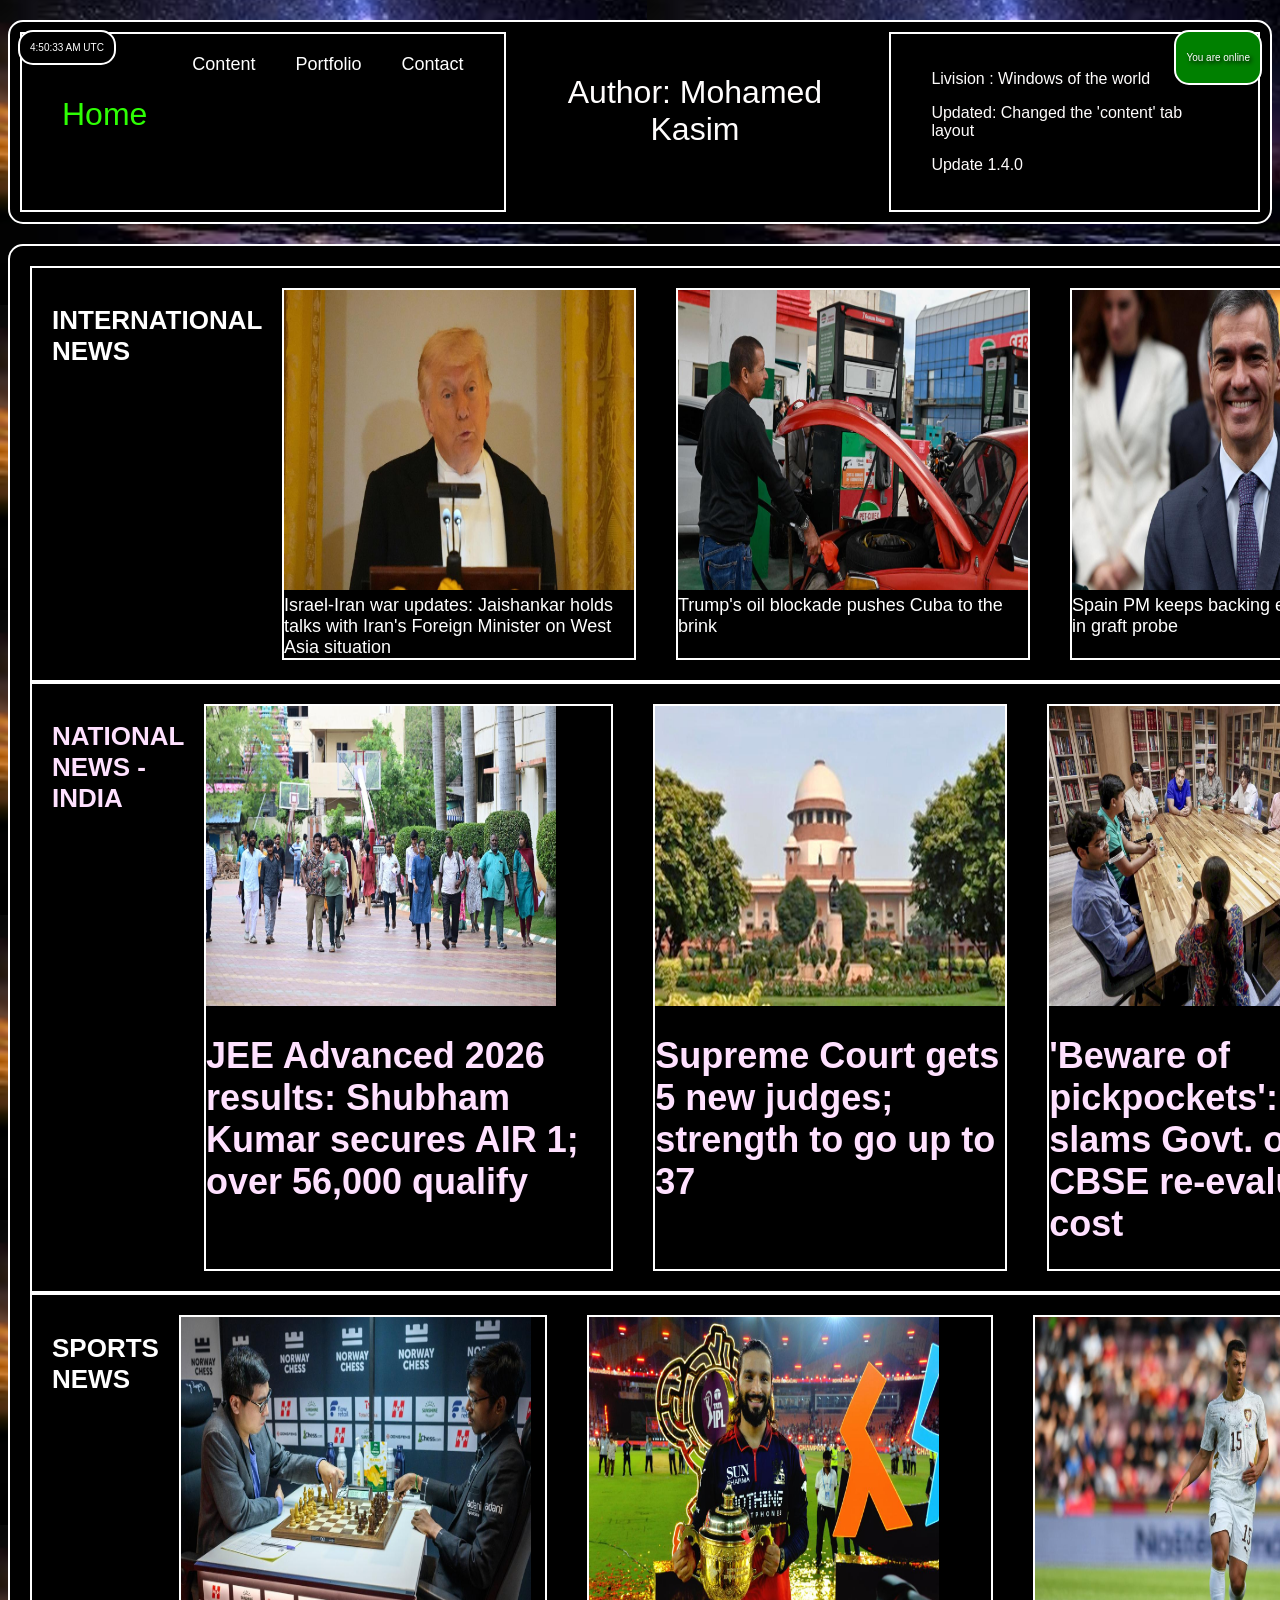
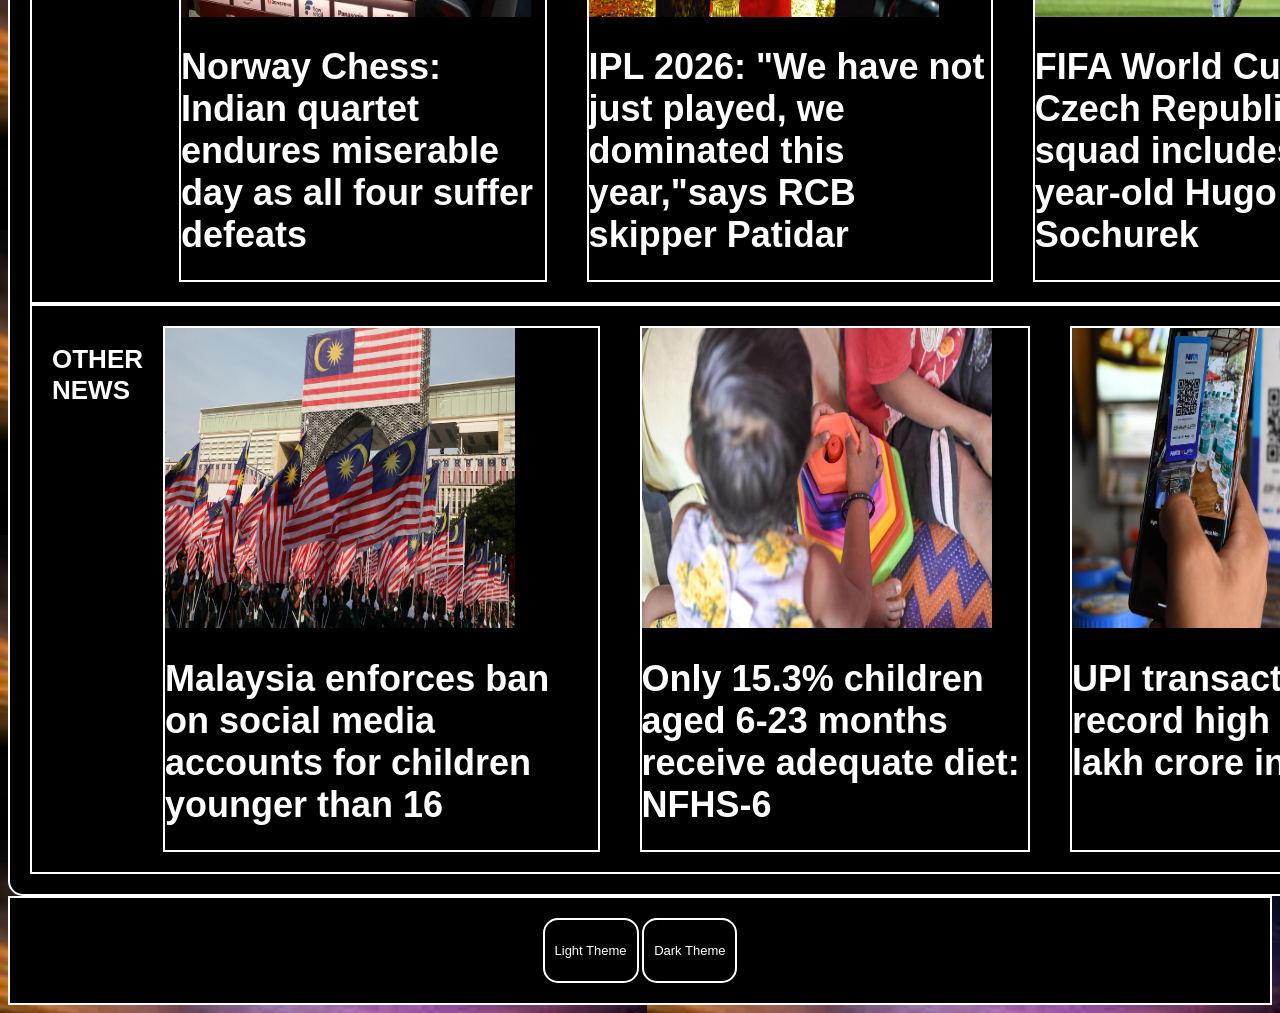
<file: index.html>
<!DOCTYPE html><html lang="en"><head><meta charset="UTF-8"><meta name="viewport" content="width=device-width, initial-scale=1.0">
<title>Document</title><link rel="stylesheet" href="css/styler.css"></head>

<body background="fah.png" id="contrast-upd">

      <div class="header">


      <div class="network-status" id="network-status">
            <p id="network-status-text">Checking network status...</p>
      </div>

      <div class="clock" id="clock">
            <!-- Clock will be displayed here -->
      </div>


      </div>

      <div id="topframe">

            <div class="partone">
                  <div class="b">
                        <p>Home</p>
                  </div>
                  <div class="a">
                        <a href="content.html">Content</a>
                  </div>
                  <div class="a">
                        <a href="portfolio.html">Portfolio</a>
                  </div>
                  <div class="a">
                        <a href="contact.html">Contact</a>
                  </div>
            </div>


            <div class="parttwo">
                  <p class="b">Author: Mohamed Kasim</p>
            </div>

            <div class="partthree">
                  <p class="c">Livision : Windows of the world</p>
                  <p class="c">Updated: Changed the 'content' tab layout</p>
                  <p class="c"> Update 1.4.0
                  </p>
            </div>

      </div>























      <div id="mainframe">

            <div class="internationalnews">
                  <div>
                        <h1>INTERNATIONAL NEWS</h1>
                  </div>


                  <div class="news">
                        <div class="newsimage">
                              <img src="uncle/a.jpg" alt="U.S. President Donald Trump speaks during a State Dinner with Britain's King Charles III | Photo Credit: AP" abbr="U.S. President Donald Trump speaks during a State Dinner with Britain's King Charles III | Photo Credit: AP">
                        </div>
                        <div class="newscontent">
                              <a href="https://www.thehindu.com/news/international/iran-israel-war-live-trump-ceasefire-talks-strait-of-hormuz-updates-april-29-2026/article70918966.ece">Israel-Iran war updates: Jaishankar holds talks with Iran's Foreign Minister on West Asia situation</a>                              
                        </div>
                  </div>
                  <div class="news">
                        <div class="newsimage">
                              <img src="uncle/b.jfif" alt="Cuba's dependence on oil is structural as it accounts for 83% of total power generation and oil products make up 56% of total energy consumption across industry, transport, agriculture and households. | Photo Credit: Reuters" abbr="Cuba's dependence on oil is structural as it accounts for 83% of total power generation and oil products make up 56% of total energy consumption across industry, transport, agriculture and households. | Photo Credit: Reuters">
                        </div>
                        <div class="newscontent">
                              <a href="https://www.thehindu.com/news/international/trumps-oil-blockade-pushes-cuba-to-the-brink/article70591340.ece">Trump's oil blockade pushes Cuba to the brink</a>
                        </div>
                  </div>
                  <div class="news">
                        <div class="newsimage">
                              <img src="uncle/c.jfif" alt="Spain's Prime Minister Pedro Sanchez. File picture | Photo Credit: Reuters" abbr="Spain's Prime Minister Pedro Sanchez. File picture | Photo Credit: Reuters">
                        </div>
                        <div class="newscontent">
                              <a href="https://www.thehindu.com/news/international/spain-pm-keeps-backing-ex-leader-targeted-in-graft-probe/article71030575.ece#google_vignette">Spain PM keeps backing ex-leader targeted in graft probe</a>
                        </div>
                  </div>
            </div>


            <div class="nationalnews">
                  <div>
                        <h1>NATIONAL NEWS - INDIA</h1>
                  </div>
                  <div class="news">

                        <div class="newsimage">
                              <img src="uncle/jee.jfif" alt="Students walk out of the examination centre after appearing for the Joint Entrance Examination (JEE) Advanced 2026." abbr="Students walk out of the examination centre after appearing for the Joint Entrance Examination (JEE) Advanced 2026.">
                        </div>
                        <div class="newscontent">
                              <h1>JEE Advanced 2026 results: Shubham Kumar secures AIR 1; over 56,000 qualify</h1>
                        </div>

                  </div>
                  <div class="news">

                        <div class="newsimage">
                              <img src="uncle/supreme-court.jpg" alt="A view of the Supreme Court of India in New Delhi" abbr="A view of the Supreme Court of India in New Delhi">
                        </div>
                        <div class="newscontent">
                              <h1>Supreme Court gets 5 new judges; strength to go up to 37</h1>
                        </div>

                  </div>
                  <div class="news">
                        <div class="newsimage">
                              <img src="uncle/rahul-gandhi-with-cbse-students.jpg" alt="LoP in Lok Sabha Rahul Gandhi during an interaction with CBSE board students, on May 31, 2026. " abbr="LoP in Lok Sabha Rahul Gandhi during an interaction with CBSE board students, on May 31, 2026. ">
                        </div>
                        <div class="newscontent">
                              <h1>'Beware of pickpockets': Rahul slams Govt. over CBSE re-evaluation cost</h1>
                        </div>
                  </div>
            </div>


            <div class="sportsnews">
                  <div>
                        <h1>SPORTS NEWS</h1>
                  </div>
                  <div class="news">
                        <div class="newsimage">
                              <img src="uncle/NorwayChess.jpeg" alt="R. Praggnanandhaa in action against American Wesley So at the Norway Chess championship on May 31, 2026. " abbr="R. Praggnanandhaa in action against American Wesley So at the Norway Chess championship on May 31, 2026. ">
                        </div>
                        <div class="newscontent">
                              <h1>Norway Chess: Indian quartet endures miserable day as all four suffer defeats</h1>
                        </div>
                  </div>
                  <div class="news">
                        <div class="newsimage">
                              <img src="uncle/Rajat-Patidar.jfif" alt="RCB Captain Rajat Patidar holding the IPL 2026 trophy. " abbr="RCB Captain Rajat Patidar holding the IPL 2026 trophy. ">
                        </div>
                        <div class="newscontent">
                              <h1>IPL 2026: "We have not just played, we dominated this year,"says RCB skipper Patidar</h1>
                        </div>
                  </div>
                  <div class="news">
                        <div class="newsimage">
                              <img src="uncle/foot.jpg" alt="Czech Republic's Hugo Sochurek. " abbr="Czech Republic's Hugo Sochurek. ">
                        </div>
                        <div class="newscontent">
                              <h1>FIFA World Cup: Czech Republic's final squad includes 17-year-old Hugo Sochurek</h1>
                        </div>
                  </div>
            </div>


            <div class="entertainmentnews">
                  <div>
                        <h1>OTHER NEWS</h1>
                  </div>
                  <div class="news">
                        <div class="newsimage">
                              <img src="uncle/TECH_PIC_MALAYSIA_FLAGS.jfif" alt="Companies that fail to comply could face penalties of up to 10 million ringgit.In terms of dollars, that's about $2.5 million fine for social media accounts for children younger than 16. " abbr="Companies that fail to comply could face penalties of up to 10 million ringgit which is about $2.5 million dollars">
                        </div>
                        <div class="newscontent">
                              <h1>Malaysia enforces ban on social media accounts for children younger than 16</h1>
                        </div>
                  </div>
                  <div class="news">
                        <div class="newsimage">
                              <img src="uncle/data_pic_child.jfif" alt="A child playing" abbr="According to the data, the proportion of children in the 6-23-month age group receiving an adequate diet stood at 15.3% in NFHS-6, up from 11% in NFHS-5. Image used for representational purposes only. ">
                        </div>
                        <div class="newscontent">
                              <h1>Only 15.3% children aged 6-23 months receive adequate diet: NFHS-6</h1>
                        </div>
                  </div>
                  <div class="news">
                        <div class="newsimage">
                              <img src="uncle/paytm.jfif" alt="Representative image. " abbr="Representative image. ">
                        </div>
                        <div class="newscontent">
                              <h1>UPI transactions hit record high of ₹29.9 lakh crore in May</h1>
                        </div>
                  </div>
            </div>




      </div>




























      <div class="footer">

            <button onclick="light()">
                  <p>Light Theme</p>
            </button>
            
            <button onclick="dark()">
                  <p>Dark Theme</p>
            </button>

      </div>
      <script src="javascript_livision/contrast_upd/dark.js"></script>
      <script src="javascript_livision/contrast_upd/light.js"></script>
      <script src="javascript_livision/clock.js"></script>
      <script src="javascript_livision/network.js"></script>

</body>

</html>
</file>
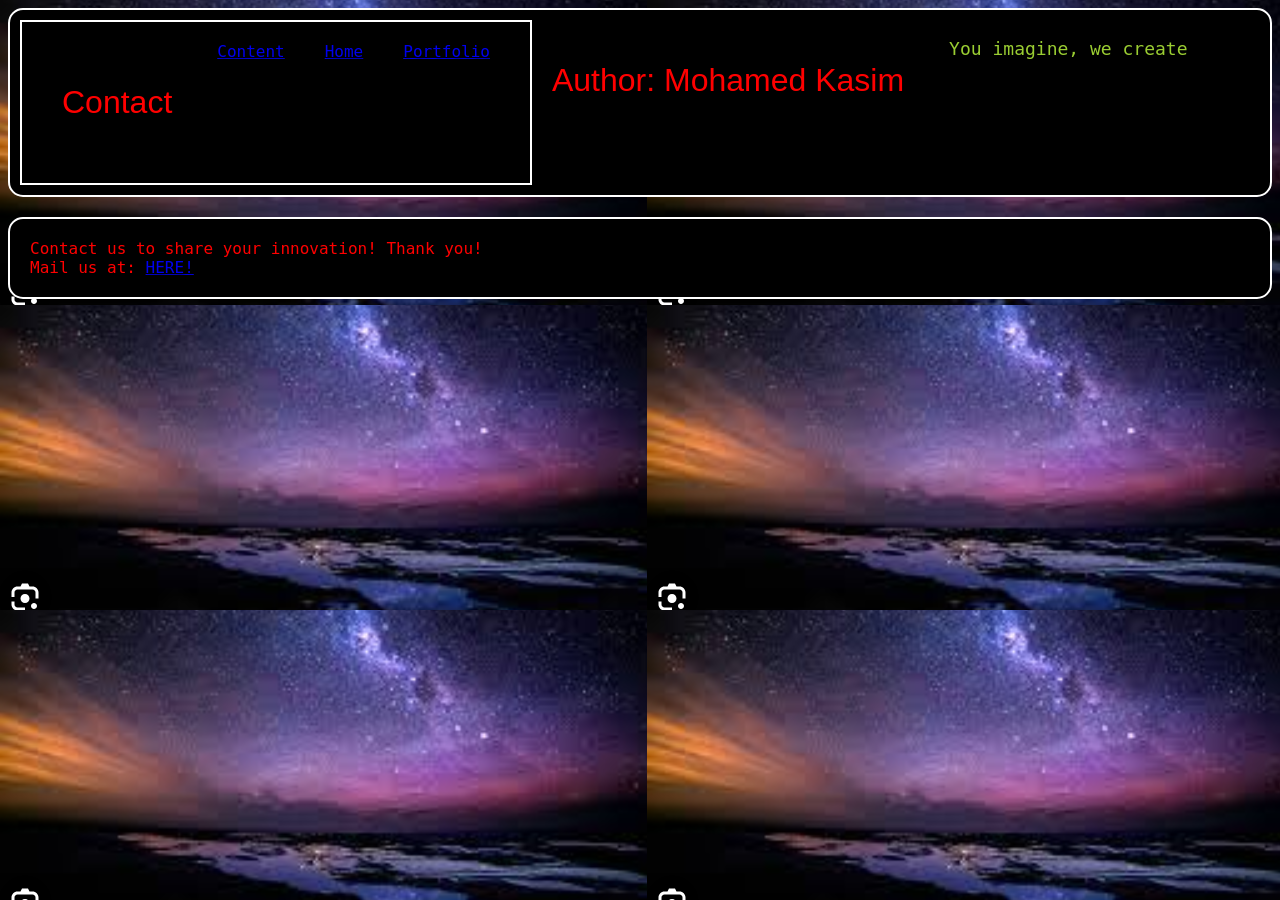
<file: contact.html>
<!DOCTYPE html>
<html lang="en">

<head>
    <meta charset="UTF-8">
    <meta name="viewport" content="width=device-width, initial-scale=1.0">
    <title>Document</title>
    <link rel="stylesheet" href="css/style.css">
</head>

<body background="fah.png">
    <div class="topframe">

        <div class="partone">
            <div class="b">
                <p>Contact</p>
            </div>
            <div class="a">
                <a href="content.html">Content</a>
            </div>
            <div class="a">
                <a href="index.html">Home</a>
            </div>
            <div class="a">
                <a href="portfolio.html">Portfolio</a>
            </div>
        </div>


        <div class="parttwo">
            <p class="b">Author: Mohamed Kasim</p>
        </div>

        <div class="partthree">
            <p class="c">You imagine, we create</p>
        </div>

    </div>




    <div class="mainframe">
        Contact us to share your innovation! Thank you! <br>
        Mail us at: <a href="mailto:mohamedkasimtipsschool.trichy.x@gmail.com"> HERE!</a>
    </div>
</body>

</html>
</file>
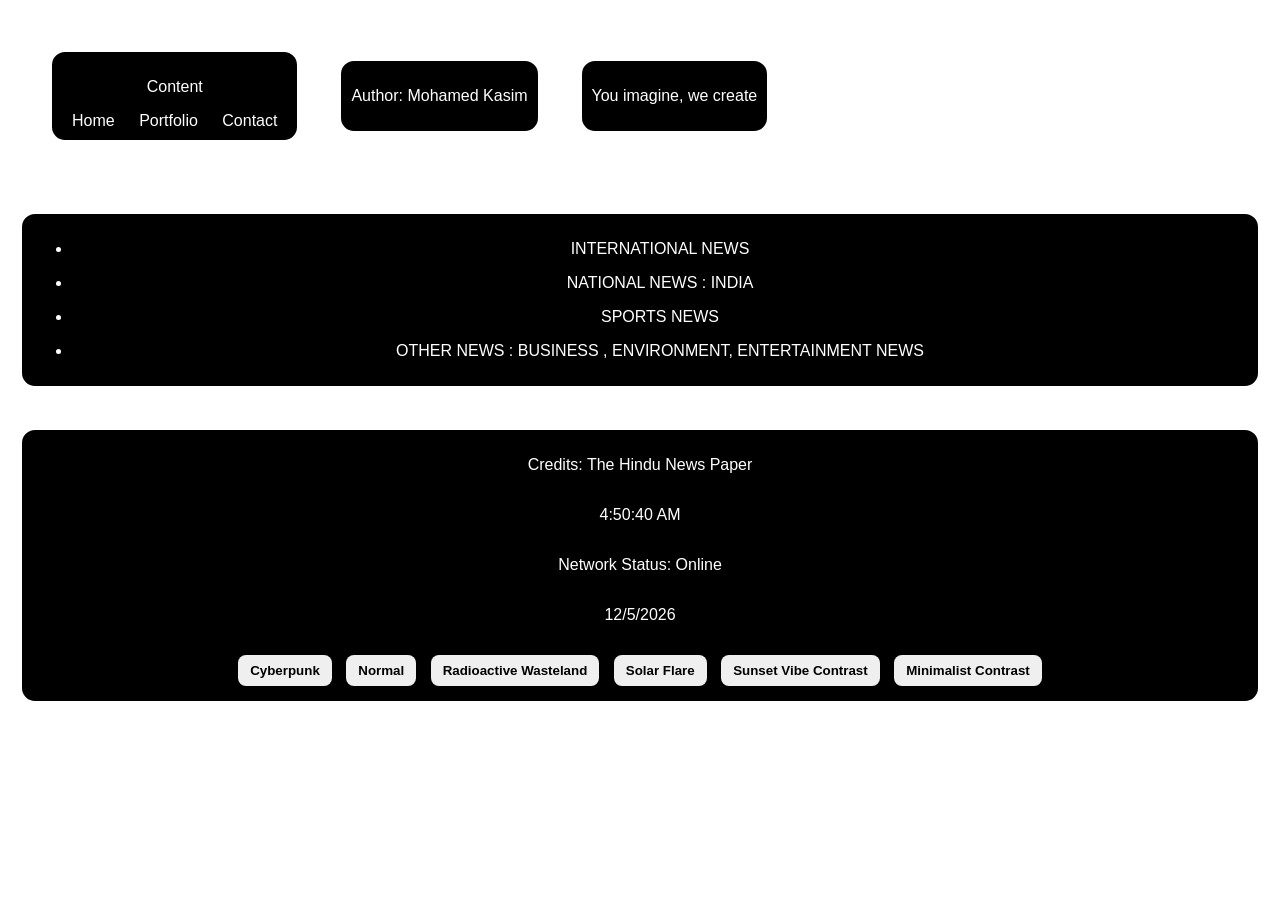
<file: content.html>
<!DOCTYPE html>
<html lang="en">

<head>
    <meta charset="UTF-8">
    <meta name="viewport" content="width=device-width, initial-scale=1.0">
    <title>Content</title>
    <link rel="stylesheet" href="styling.css">
</head>

<body class="theme-normal">
    <div class="topframe">
        <div class="partone card">
            <p>Content</p>
            <a href="index.html">Home</a>
            <a href="portfolio.html">Portfolio</a>
            <a href="contact.html">Contact</a>
        </div>

        <div class="parttwo card">
            <p>Author: Mohamed Kasim</p>
        </div>

        <div class="partthree card">
            <p>You imagine, we create</p>
        </div>

        <!-- Theme buttons moved here -->
        
    </div>

    <div class="mainframe card">
        <ul>
            <li>
                <p>INTERNATIONAL NEWS</p>
            </li>
            <li>
                <p>NATIONAL NEWS : INDIA</p>
            </li>
            <li>
                <p>SPORTS NEWS</p>
            </li>
            <li>
                <p>OTHER NEWS : BUSINESS , ENVIRONMENT, ENTERTAINMENT NEWS</p>
            </li>
        </ul>
    </div>

    <footer class="card">
        <div class="credit">
            <p>Credits: The Hindu News Paper</p>
        </div>
        <div class="clock">
            <p id="time"></p>
        </div>
        <div class="networkstatus">
            <p id="status"></p>
        </div>
        <div class="date">
            <p id="date"></p>
        </div>

        <div class="contrast">
            <button data-theme="theme-cyberpunk">Cyberpunk</button>
            <button data-theme="theme-normal">Normal</button>
            <button data-theme="theme-radioactive">Radioactive Wasteland</button>
            <button data-theme="theme-solarflare">Solar Flare</button>
            <button data-theme="theme-synthwave">Sunset Vibe Contrast</button>
            <button data-theme="theme-minimalist">Minimalist Contrast</button>
        </div>
    </footer>

    <script>
        // Clock + Date + Network
        function updateTime() {
            document.getElementById('time').textContent = new Date().toLocaleTimeString();
        }
        function updateDate() {
            document.getElementById('date').textContent = new Date().toLocaleDateString();
        }
        function updateNetworkStatus() {
            const status = navigator.onLine ? 'Online' : 'Offline';
            document.getElementById('status').textContent = `Network Status: ${status}`;
        }
        setInterval(updateTime, 1000);
        setInterval(updateDate, 60000);
        window.addEventListener('online', updateNetworkStatus);
        window.addEventListener('offline', updateNetworkStatus);
        updateTime(); updateDate(); updateNetworkStatus();

        // Theme switching
        const buttons = document.querySelectorAll(".contrast button");
        buttons.forEach(btn => {
            btn.addEventListener("click", () => {
                // Remove any existing theme-* class
                document.body.classList.forEach(cls => {
                    if (cls.startsWith("theme-")) {
                        document.body.classList.remove(cls);
                    }
                });
                // Add the new theme class
                document.body.classList.add(btn.dataset.theme);
            });
        });
    </script>

</body>

</html>
</file>
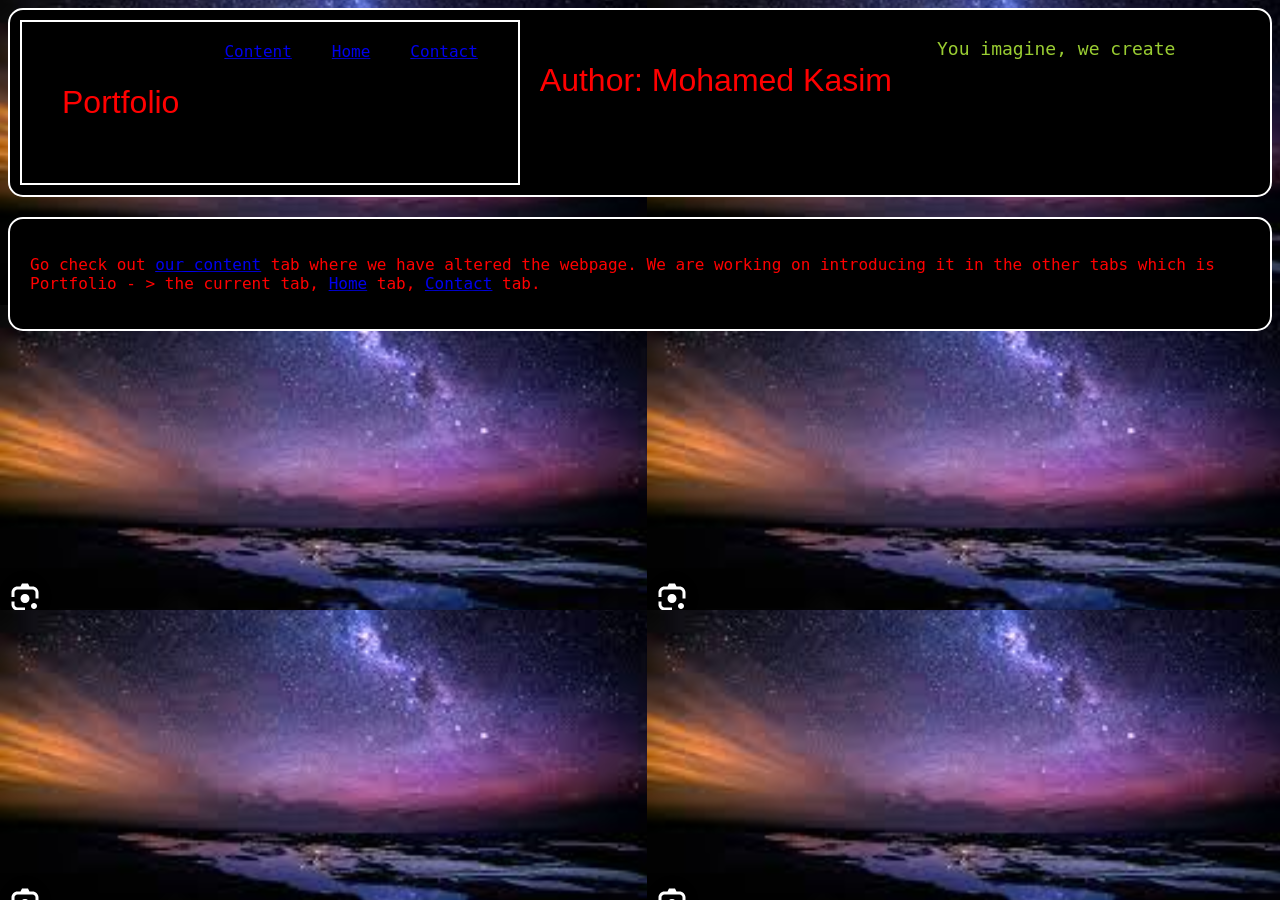
<file: portfolio.html>
<!DOCTYPE html>
<html lang="en">

<head>
    <meta charset="UTF-8">
    <meta name="viewport" content="width=device-width, initial-scale=1.0">
    <title>Document</title>
    <link rel="stylesheet" href="css/style.css">
</head>

<body background="fah.png">
    <div class="topframe">

        <div class="partone">
            <div class="b">
                <p>Portfolio</p>
            </div>
            <div class="a">
                <a href="content.html">Content</a>
            </div>
            <div class="a">
                <a href="index.html">Home</a>
            </div>
            <div class="a">
                <a href="contact.html">Contact</a>
            </div>
        </div>


        <div class="parttwo">
            <p class="b">Author: Mohamed Kasim</p>
        </div>

        <div class="partthree">
            <p class="c">You imagine, we create</p>
        </div>

    </div>




    <div class="mainframe">
        <p>Go check out <a href="content.html">our content</a> tab where we have altered the webpage. We are working on introducing it in the other tabs which is Portfolio - > the current tab, <a href="index.html">Home</a> tab, <a href="contact.html">Contact</a> tab.</p>
    </div>
</body>

</html>
</file>
<file: css/styler.css>
#topframe{
    background-color: #000000;
    color: rgb(255, 253, 253);
    padding: 10px;
    text-shadow: 2px 2px 4px #000000;
    border: 2px solid white;
    font-size: large; 
    text-align:center;
    display:flex;
    border-radius: 15px;
    margin-top: 20px;
}
.a{
    margin-left: 20px;
    margin-right: 20px;
}
.b{
    margin-left: 10px;
    margin-right: 15px;
    font-family: 'Segoe UI', Tahoma, Geneva, Verdana, sans-serif;
    font-size: xx-large;
    font-display: swap;
    border-color: antiquewhite;
    padding: 10px;
    border-radius: 15px;
}
#mainframe{
    margin-top: 20px;
    background-color: #000000;
    color: rgb(255, 246, 246);
    padding: 20px;
    font-size: medium; 
    text-align: left;
    text-shadow: 2px 2px 4px #000000;
    border: 2px solid white;
    border-radius: 15px;
    width:fit-content;
}
body{
    color: rgb(232, 232, 232);
    font-family:'Franklin Gothic Medium', 'Arial Narrow', Arial, sans-serif;
    transform: scale(100%) 
}
.partone{
    background-color: #000000;
    color: rgb(46, 255, 4);
    padding: 20px;
    font-size: medium; 
    text-align: left;
    text-shadow: 2px 2px 4px #000000;
    border: 2px solid white;
    display:flex;
}
.c{
    margin-left: 20px;
    margin-right: 20px;
}
.internationalnews{
    background-color: #000000;
    color: rgb(255, 255, 255);
    padding: 20px;
    font-size: small; 
    text-align: left;
    text-shadow: 2px 2px 4px #000000;
    border: 2px solid white;
    display:flex;
}
.news{
    margin-left: 20px;
    margin-right: 20px;
    font-size: large;
    border: 2px solid white;
}
.news:hover{
    border: 2px solid rgb(2, 2, 2);
    animation: a 2ms infinite alternate;
}
@keyframes a {
    0% {
        scale: 1;
    }
    50% {
        scale: 1.01;
    }
    100% {
        scale: 1;

    }
    
}
img{
    width: 350px;
    height: 300px;
}
.nationalnews{
    background-color: #000000;
    color: rgb(255, 225, 255);
    padding: 20px;
    font-size: small; 
    text-align: left;
    text-shadow: 2px 2px 4px #000000;
    border: 2px solid white;
    display: flex;
}
.sportsnews{
    background-color: #000000;
    color: rgb(255, 255, 255);
    padding: 20px;
    font-size: small; 
    text-align: left;
    text-shadow: 2px 2px 4px #000000;
    border: 2px solid white;
    display: flex;
}
.entertainmentnews{
    background-color: #000000;
    color: rgb(255, 255, 255);
    padding: 20px;
    font-size: small; 
    text-align: left;
    text-shadow: 2px 2px 4px #000000;
    border: 2px solid white;
    display: flex;
}
.partthree{
    padding: 20px;
    font-size: medium; 
    text-align: left;
    text-shadow: 2px 2px 4px #000000;
    border: 2px solid white;
}
.footer{
    background-color: #000000;
    color: rgb(255, 255, 255);
    padding: 20px;
    font-size: small; 
    text-align: center;
    text-shadow: 2px 2px 4px #000000;
    border: 2px solid white;
}
.footer button{
    background-color: #000000;
    color: rgb(255, 255, 255);
    padding: 10px;
    font-size: small; 
    text-align: center;
    text-shadow: 2px 2px 4px #000000;
    border: 2px solid white;
    border-radius: 15px;
}
.footer button:hover{
    background-color: rgb(255, 255, 255);
    color: rgb(0, 0, 0);
    border: 2px solid white;
    border-radius: 15px;
}
header{
    display: grid;
    justify-content: space-between;
    align-items: center;
    padding: 10px;
}
.network-status {
    position: fixed;
    top: 10px;
    right: 10px;
    background-color: #000000;
    color: rgb(255, 255, 255);
    padding: 10px;
    font-size: 10px; 
    text-align: center;
    text-shadow: 2px 2px 4px #000000;
    border: 2px solid white;
    border-radius: 15px;
}
.clock {
    position: fixed;
    top: 10px;
    left: 10px;
    background-color: #000000;
    color: rgb(255, 255, 255);
    padding: 10px;
    font-size: 10px; 
    text-align: center;
    text-shadow: 2px 2px 4px #000000;
    border: 2px solid white;
    border-radius: 15px;
}
a{
    color: rgb(255, 255, 255);
    text-decoration: none;
    font-size  : large;
}
</file>
<file: css/style.css>
.topframe{
    background-color: #000000;
    color: rgb(255, 0, 0);
    padding: 10px;
    text-shadow: 2px 2px 4px #000000;
    border: 2px solid white;
    font-size: large; 
    text-align:center;
    display:flex;
    border-radius: 15px;
}
.a{
    margin-left: 20px;
    margin-right: 20px;
}
.b{
    margin-left: 10px;
    margin-right: 15px;
    font-family: 'Segoe UI', Tahoma, Geneva, Verdana, sans-serif;
    font-size: xx-large;
    font-display: swap;
    border-color: antiquewhite;
    padding: 10px;
    border-radius: 15px;
}
.mainframe{
    margin-top: 20px;
    background-color: #000000;
    color: rgb(255, 0, 0);
    padding: 20px;
    font-size: medium; 
    text-align: left;
    text-shadow: 2px 2px 4px #000000;
    border: 2px solid white;
    border-radius: 15px;
}
body{
    color: rgb(255, 0, 0);
    font-family: jetbrains mono, monospace;   
}
.partone{
    background-color: #000000;
    color: rgb(255, 0, 0);
    padding: 20px;
    font-size: medium; 
    text-align: left;
    text-shadow: 2px 2px 4px #000000;
    border: 2px solid white;
    display:flex;
}
.c{
    margin-left: 20px;
    margin-right: 20px;
    color: yellowgreen;
}
</file>
<file: styling.css>
/* Base layout */
        body {
            font-family: 'Trebuchet MS', Arial, sans-serif;
            display: flex;
            flex-direction: column;
            margin: 0;
            transition: background-color 0.5s ease, color 0.5s ease;

        }

        .card {
            border-radius: 15px;
            padding: 10px;
            margin: 20px;
            text-align: center;
            border: 2px solid #fff;
        }

        .topframe {
            background-color: #fff;
            color: #0f0c0c;
            border-radius: 15px;
            padding: 10px;
            margin: 20px;
            display: flex;
            flex-direction: rows;
            align-items: center;
        }

        .mainframe {
            background-color: #000;
            color: #fff;
            height:auto;
        }

        .partone,
        .parttwo,
        .partthree,
        footer {
            background-color: #000;
            color: #fff;
        }

        a {
            color: #fff;
            text-decoration: none;
            margin: 0 10px;
        }

        footer {
            display: grid;
            align-items: center;
            justify-content: center;
        }

        /* Contrast buttons */
        .contrast {
            margin-top: 10px;
            text-align: center;
        }

        .contrast button {
            margin: 5px;
            padding: 8px 12px;
            border-radius: 8px;
            border: none;
            cursor: pointer;
            font-weight: bold;
            transition: background-color 0.3s ease;
        }

        .contrast button:hover {
            background-color: rgba(255, 255, 255, 0.2);
            animation: pulse 1s justify;
        }
        @keyframes pulse {
            0% {
                transform: scale(1);
                box-shadow: 0 0 5px rgba(255, 255, 255, 0.5);
            }
            100% {
                transform: scale(1.2);
                box-shadow: 0 0 5px rgba(146, 98, 98, 0.5);
            }
        }

        /* Theme styles */
        body.theme-normal {
            background-color: #fff;
            color: #000;
        }

        body.theme-cyberpunk {
            background-color: #0ff;
            color: #f0f;
            font-family: 'Courier New', monospace;
        }

        body.theme-cyberpunk a {
            color: #0ff;
        }

        body.theme-cyberpunk .card {
            border-color: rgb(255, 255, 255);
        }
        body.theme-cyberpunk .contrast button {
            background-color: #0ff;
            color: rgb(0, 0, 0);
        }
        body.theme-cyberpunk p {
            color: rgb(0, 242, 255);
        }

        body.theme-radioactive {
            background-color: #1a1a1a;
            color: #39ff14;
            font-family: 'Arial Black', Arial, sans-serif;
        }

        body.theme-radioactive a {
            color: #39ff14;
        }

        body.theme-radioactive .card {
            border-color: #39ff14;
            color: #39ff14;
        } 

        body.theme-radioactive .contrast button {
            background-color: #39ff14;
            color: #1a1a1a;
        }

            body.theme-radioactive p {
                color: #39ff14;
            }


        body.theme-solarflare {
            background-color: #ff4500;
            color: #de570e;
            font-family: Georgia, sans-serif;
        }

        body.theme-solarflare .card {
            border-color: #de570e;
            color: #de570e;
        }
            body.theme-solarflare .contrast button {
                background-color: #000000;
                color: #ff4500;
                border-color: #ffffff;
            }
            body.theme-solarflare p {
                color: #de570e;
            }

        body.theme-solarflare a {
            color: #de570e;
        }

        body.theme-synthwave {
            background-color:#FFD200;
            color: #000000;
            font-family: Helvetica, Arial, sans-serif;
        }

        body.theme-synthwave a {
            color: #000000;
        }

        body.theme-synthwave .card {
            border-color: #000000;
            color: #000000;
            background-color: #FFD200;
        }
            body.theme-synthwave .contrast button {
                background-color: #000000;
                color: #FFD200;
                border-color: #000000;
            }
            body.theme-synthwave p {
                color: #000000;
                
            }

        body.theme-minimalist {
            background-color: #f0f0f0;
            color: #333;
            font-family: 'Inter', 'Segoe UI', Tahoma, Geneva, Verdana, sans-serif;
        }
        body.theme-minimalist a {
            color: #333;
            background-color:#F9F6F1;
        }
        body.theme-minimalist .card {
            border-color: #333;
            background-color: #fff;
        }
        body.theme-minimalist .contrast button {
            background-color: #333;
            color: #f0f0f0;
        }
        body.theme-minimalist p {
            color: #333;
        }
</file>
